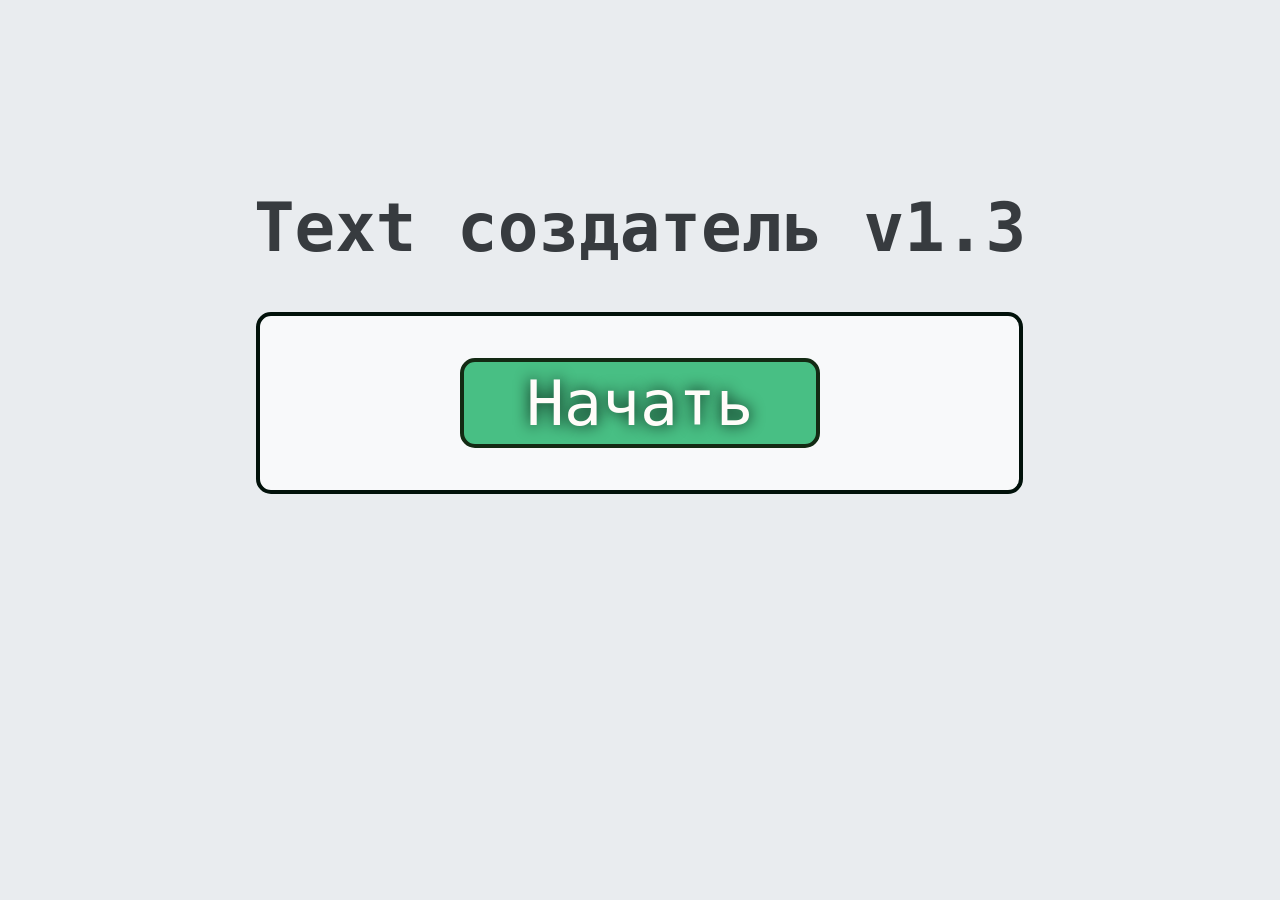
<file: index.html>
<!DOCTYPE html>
<html lang="rus">
    <head>
        <meta charset="utf-8">
        <title>Сочинение</title>
        <meta name="description" content="">
        <link rel="stylesheet" href="style.css">
        <link rel="stylesheet" href="https://cdnjs.cloudflare.com/ajax/libs/font-awesome/6.5.2/css/all.min.css">
    </head>
    <body>
<!--        <div class="settings-btn" onclick="showOrHidePopup(true)">-->
<!--            <img src="icon-settings.png" alt="settings">-->
<!--        </div>-->
        <div class="settings-background">
            <div class="settings-window">
                Настройки
            </div>
        </div>
        <h1 class="gen-title">Text создатель v1.3</h1>
        <div class="container">
            <textarea name="input-text" class="input-text" placeholder="... — это ..."></textarea>
            <button class="submit-btn" onclick="">Начать</button>
        </div>
        <script src="script.js"></script>
    </body>
</html>
</file>
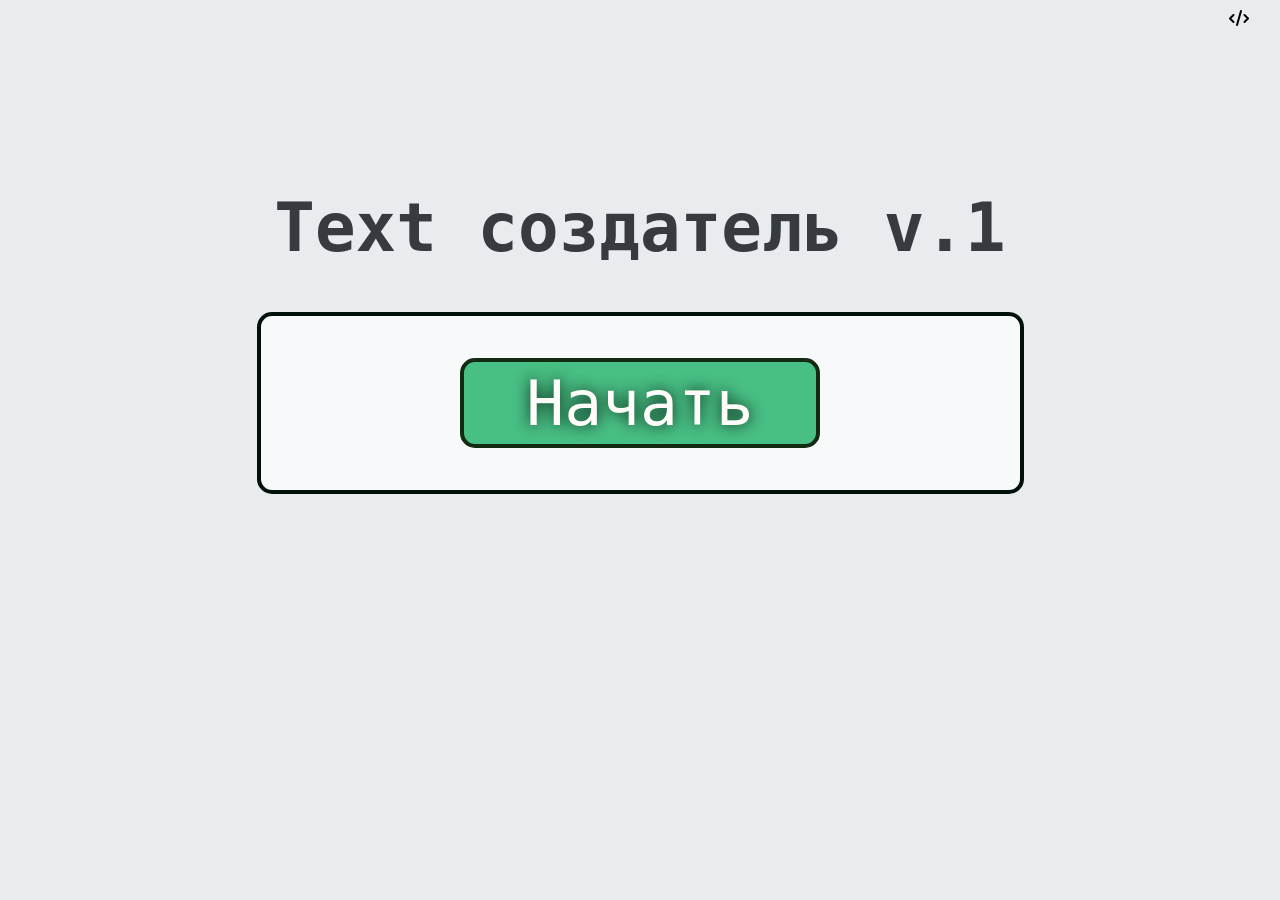
<file: base.html>
<!DOCTYPE html>
<html lang="rus">
    <head>
        <meta charset="utf-8">
        <title>Учи уроки | дебил</title>
        <meta name="description" content="">
        <link rel="stylesheet" href="style.css">
        <link rel="stylesheet" href="https://cdnjs.cloudflare.com/ajax/libs/font-awesome/6.5.2/css/all.min.css">
    </head>
    <body>
        <div class="settings-btn">
            <i class="fa fa-code" aria-hidden="true"></i>
        </div>
        <div class="settings-background">
            <div class="settings-window">
                Результаты
            </div>
        </div>
        <h1 class="gen-title">Text создатель v.1</h1>
        <div class="container">
            <textarea name="input-text" class="input-text" placeholder="... — это ..."></textarea>
            <button class="submit-btn" onclick="">Начать</button>
        </div>
        <script src="script.js"></script>
    </body>
</html>
</file>
<file: style.css>
body {
    display: grid;
    justify-content: center;
    text-align: center;
    background-color: #e9ecef;
    font-family: monospace;
}
.settings-background {
    visibility: hidden;
    transition: 1s ;
    width:100%;
    min-height:100%;
    background-color: rgba(0,0,0,0.5);
    overflow:hidden;
    position: fixed;
    left: 0;
    top: 0;
}
.settings-window {
    width:200vmin;
    height:150vmin;
    background-color: #ccc;
    margin:0 auto;
    padding:10px;
    font-size:8vmin;
    color: black;
}
.settings-background .settings-window {
    margin: 40px auto 0 auto;
    width: 80vmin;
    height: 70vmin;
    padding:10px;
    background-color: #E3E3E3;
    border-radius: 15px;
    box-shadow: 0 0 10px #06070E;
}
.settings-btn {
    width: 7vmin;
    height: 7vmin;
    position: fixed;
    top: 10px;
    right: 10px;
}
.gen-title {
    margin-top: 20vh;
    font-size: 7.5vmin;
    color: #373B3F;
    transition: 300ms;
}
.container {
    width: 80vmin;
    height: 15vmin;
    transition: 1s;
    display: flex;
    justify-self: center;
    flex-direction:column;
    align-items: center;
    top: 30vh;
    padding: 1.5em;
    /*background-color: #FFFCF9;*/
    /*background-color: #FFFCF9;*/
    background-color: #f8f9fa;
    border: solid 4px #01110A;
    border-radius: 15px;
}
.input-text {
    display: none;
    padding: .15em;
    transition: 230ms;
    font-family: inherit;
    font-size: 4.5vmin;
    width: 100%;
    height: 50%;
    border: solid 3px #01110A;
    border-radius: 15px;
}
.submit-btn {
    width: 40vmin;
    height: 10vmin;
    font-size: 7vmin;
    font-family: inherit;
    margin-top: 2.5vmin;
    background-color: #48BF84;
    /* border: solid 3px #373B3F; */
    border: solid 4px #132a13;
    border-radius: 15px;
    /* color: #132a13; */
    color: #FFFCF9;
    text-shadow: #01110A 0 0 15px;
    transition: 230ms;
}
.submit-btn:active {
    background-color: #379e6b;
    color: #132a13;;
    box-shadow: #01110A 0 0 5px;
}
.text-title {
    align-self: flex-start;
    font-size: 4vmin;
    margin-top: 20px;
    margin-bottom: .5vmin;
}
.text-content {
    margin-top: 1vmin;
    align-self: flex-start;
    text-align: left;
    padding: .15em;
    transition: 230ms;
    font-family: inherit;
    font-size: 3vmin;
    width: 100%;
    height: 15vmin;
    border: solid 3px #01110A;
    border-radius: 15px;
}
.right-text {
    border: solid 3px #48BF84;
}
.wrong-text {
    border: solid 3px #DB162F;
}
.test {
    width: 100%;
    height: 15vmin;
    background-color: red;
}
*::selection {
    background-color: #a7c957;
}
</file>
